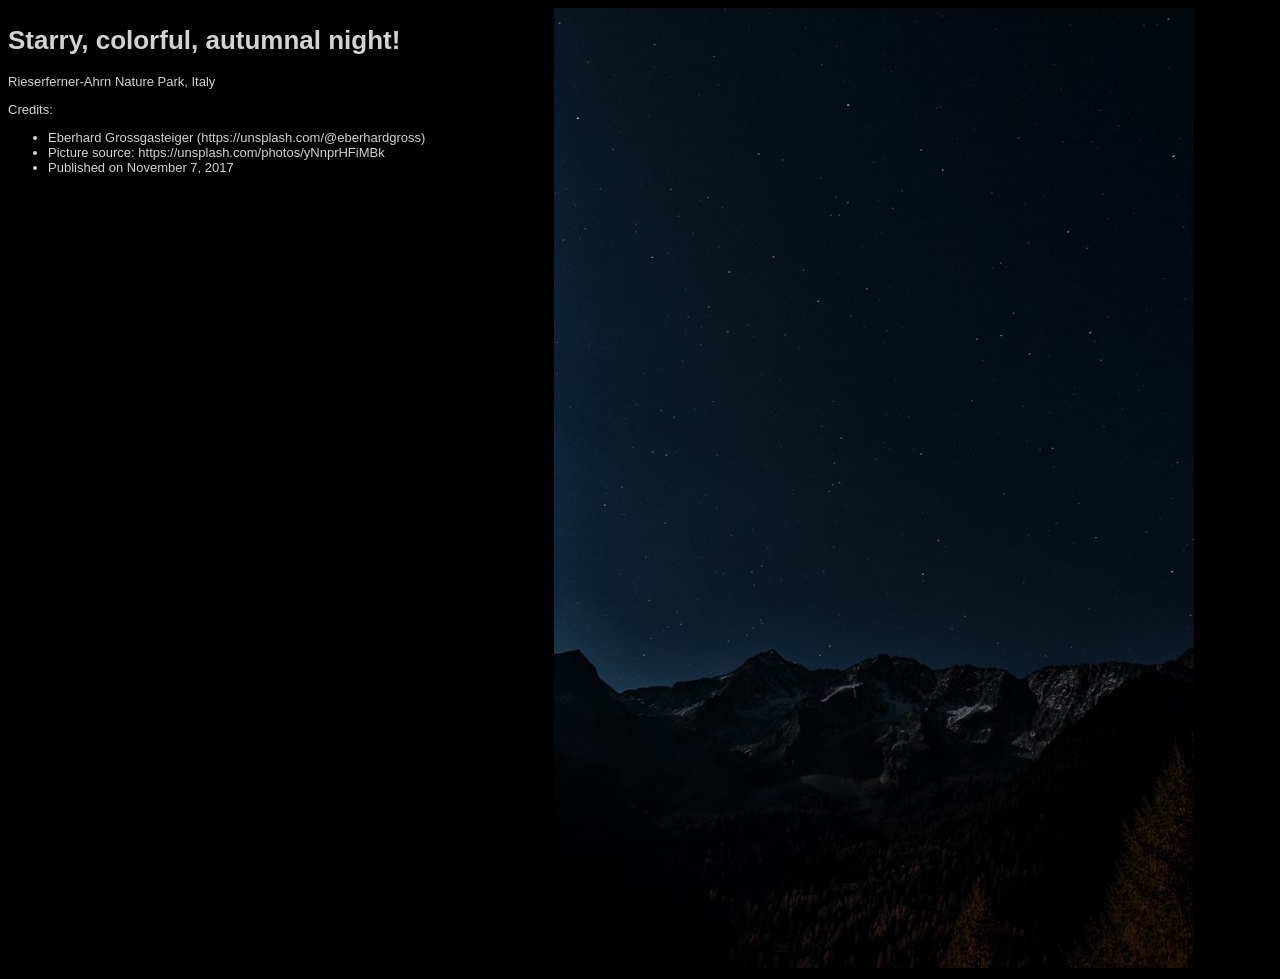
<file: landscape-page/landscape.html>
<!DOCTYPE html>
<html lang="en">
<head>
    <meta charset="UTF-8">
    <meta name="viewport" content="width=device-width, initial-scale=1.0">
    <link rel="stylesheet" href="landscape.css">
    <title>Landscape</title>
</head>
<body>
    <div>
        <h1>Starry, colorful, autumnal night!</h1>
        <p>Rieserferner-Ahrn Nature Park, Italy</p>
        <p>Credits:</p>
        <ul>
            <li>Eberhard Grossgasteiger (https://unsplash.com/@eberhardgross)</li>
            <li>Picture source: https://unsplash.com/photos/yNnprHFiMBk</li>
            <li>Published on November 7, 2017</li>
        </ul>
    </div>

    <div id="credits">
        <img id="picture" src="./eberhard-grossgasteiger-yNnprHFiMBk-unsplash.jpg" alt="Rieserferner-Ahrn Nature Park, Italy">
    </div>
</body>
</html>
</file>
<file: landscape-page/landscape.css>
body {
    display: grid;
    grid-template-columns: auto auto;    
    grid-gap: 50px;
    background-color: black;
    color: lightgray;    
    font-family: sans-serif;
    font-size: small;
}
</file>
